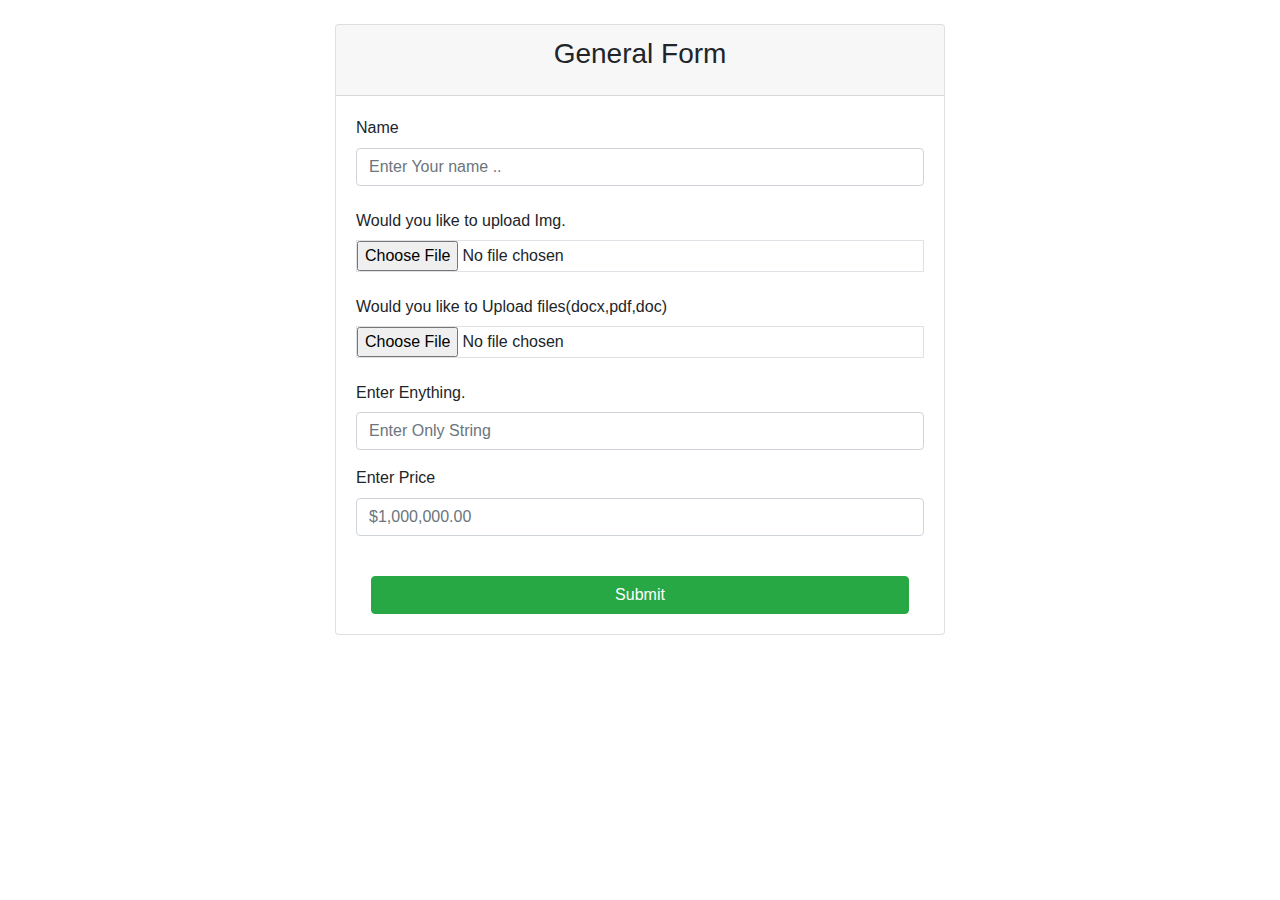
<file: form.html>
<!DOCTYPE html>
<html>
<head>
	<title></title>
	<link rel="stylesheet" href="https://maxcdn.bootstrapcdn.com/bootstrap/4.4.1/css/bootstrap.min.css">
  <script src="https://ajax.googleapis.com/ajax/libs/jquery/3.4.1/jquery.min.js"></script>
  <script src="https://cdnjs.cloudflare.com/ajax/libs/popper.js/1.16.0/umd/popper.min.js"></script>
  <script src="https://maxcdn.bootstrapcdn.com/bootstrap/4.4.1/js/bootstrap.min.js"></script>
</head>
<style type="text/css">
	body{
		margin: 0;
		padding: 0;
	}
</style>

<body>
	 <!-- Main content -->
      <section class="content pt-4">
        <div class="container-fluid">
          <div class="row justify-content-md-center">
            <div class="col-md-6">
              <!-- general form elements disabled -->
              <div class="card card-warning">
                <div class="card-header">
                  <h3 class="card-title text-center">General Form</h3>
                </div>
                <!-- /.card-header -->
                <div class="card-body">
                  <form role="form" action="">
                   
                    <!-- input states -->
                    <div class="form-group">
                        <label for="usr">Name</label>
                        <input type="text" class="form-control" id="usr" name="username" placeholder="Enter Your name ..">
                    </div>
                    <div class="form-group">
                      <label class="col-form-label" for="inputSuccess">Would you like to upload Img.
                  </label>
                  <input type="file" class="form-control-file border" id="img" name="img" accept="image/*">
                    </div>

                    <div class="form-group">
                      <label class="col-form-label" for="inputWarning">Would you like to Upload files(docx,pdf,doc) 
                        </label>
                        <input type="file" class="form-control-file border" name="file">
                   </div>
                      <div class="form-group">
                      <label class="col-form-label" for="inputWarning">Enter Enything. 
                        </label>
                       <input type="text" class="form-control" name="String" onkeypress="return (event.charCode > 64 && 
                        event.charCode < 91) || (event.charCode > 96 && event.charCode < 123)" 
                        placeholder="Enter Only String">
                   </div>
                      <div class="form-group">
                      	  <label for="currency-field">Enter Price</label>
                          <input type="number" class="form-control" name="currency-field" id="currency-field" min="0.00" max="10000.00" step="0.01" value="" data-type="currency" placeholder="$1,000,000.00">
                      <!-- <label for="pas">Price</label>
                      <input type="number" class="form-control" min="0.00" max="10000.00" step="0.01"   id="pas" /> -->
                   </div>
                   <div clas="row">
                     <br>
                   <div class="col-sm-12">
                   <button type="submit" class="btn btn-success btn-block">Submit</button>
                  </div> 
                  </div>   
                  </form>
                </div>
                <!-- /.card-body -->
              </div>
              <!-- /.card -->
              <!-- general form elements disabled -->
            </div>
          </div>
          <!-- /.row -->
        </div><!-- /.container-fluid -->

      </section>

</body>
</html>
</file>
